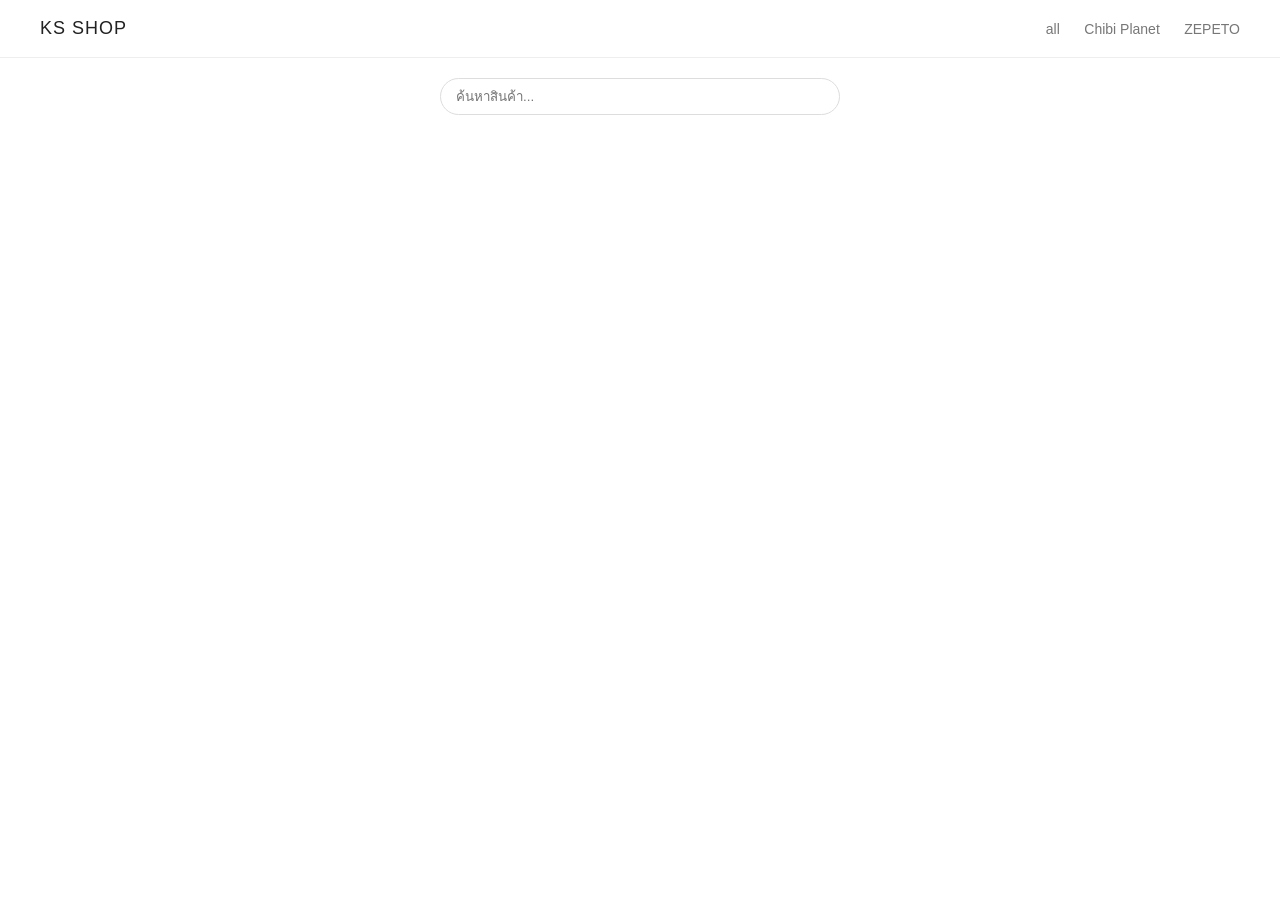
<file: เอาจริง/index.html>
<!DOCTYPE html>
<html lang="th">
<head>
<meta charset="UTF-8">
<meta name="viewport" content="width=device-width, initial-scale=1.0">
<title>KS SHOP</title>
<link rel="stylesheet" href="css/base.css">
<link rel="stylesheet" href="css/main.css">
</head>

<body>

<header>
  <h2>KS SHOP</h2>
  <nav>
    <a onclick="setFilter('all')">all</a>
    <a onclick="setFilter('chibi')">Chibi Planet</a>
    <a onclick="setFilter('zepeto')">ZEPETO</a>
  </nav>
</header>

<div class="search-box">
  <input 
    type="text" 
    id="search" 
    placeholder="ค้นหาสินค้า..."
    oninput="handleSearch(this.value)"
    onfocus="showSuggestions()"
  >
  <div id="suggestions" class="suggestions"></div>
</div>
 <div class="container">
 <div class="grid" id="product-list"></div>
</div>

<script src="js/main.js"></script>
<script>
renderProducts(false);
</script>

</body>
</html>
</file>
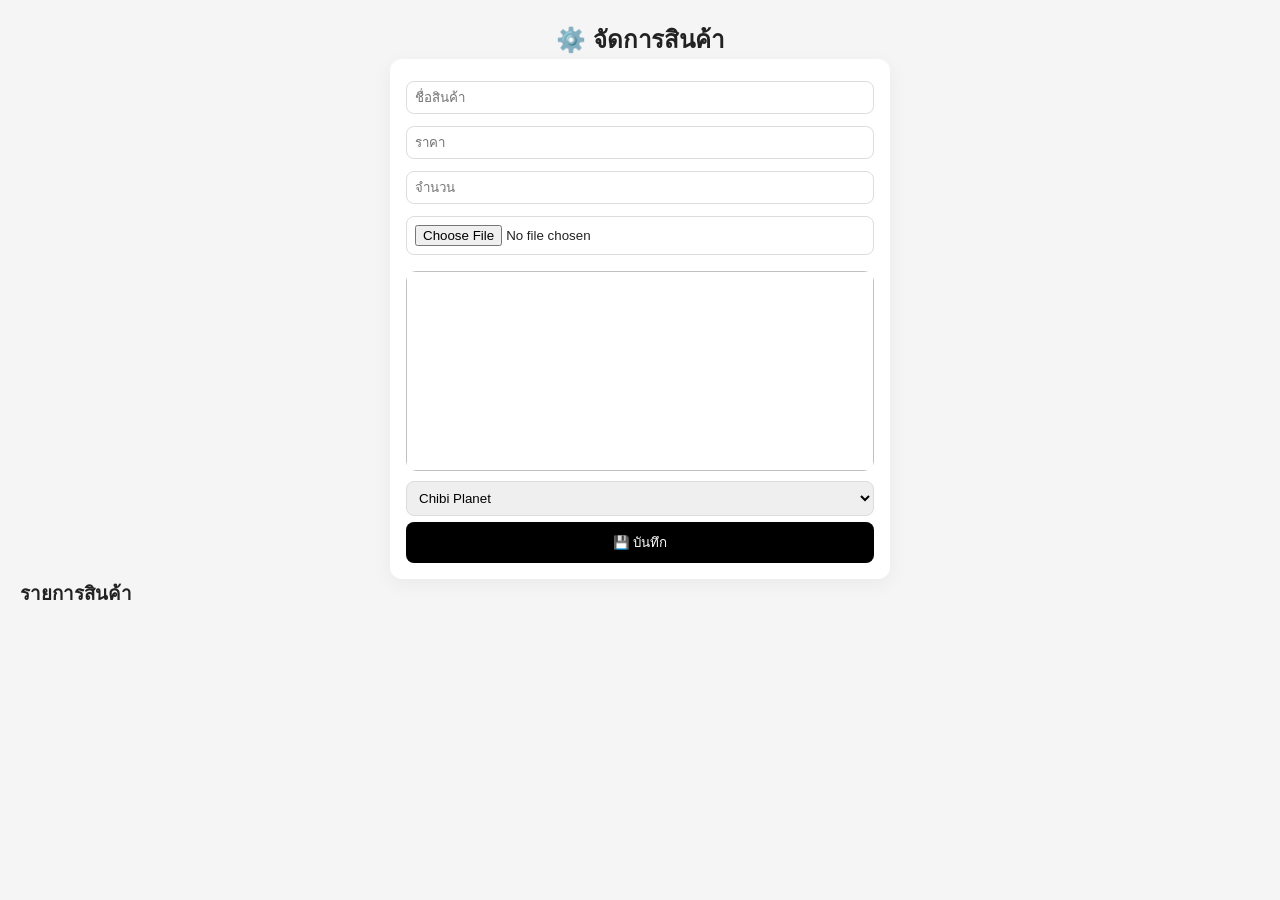
<file: เอาจริง/admin.html>
<!DOCTYPE html>
<html lang="th">
<head>
<meta charset="UTF-8">
<title>ADMIN - KS SHOP</title>
<link rel="stylesheet" href="css/base.css">
<link rel="stylesheet" href="css/admin.css">
</head>

<body>

<h2>⚙️ จัดการสินค้า</h2>

<div class="form">
  <input id="name" placeholder="ชื่อสินค้า">
  <input id="price" placeholder="ราคา">
  <input id="stock" placeholder="จำนวน">

  <!-- upload -->
  <input type="file" id="imageFile">

  <img id="preview" class="preview">

  <select id="category">
    <option value="chibi">Chibi Planet</option>
    <option value="zepeto">ZEPETO</option>
  </select>

  <button id="saveBtn">💾 บันทึก</button>
</div>

<h3>รายการสินค้า</h3>
<div class="list" id="list"></div>

<script src="js/admin.js"></script>
<script>
  initAdmin();
</script>

</body>
</html>
</file>
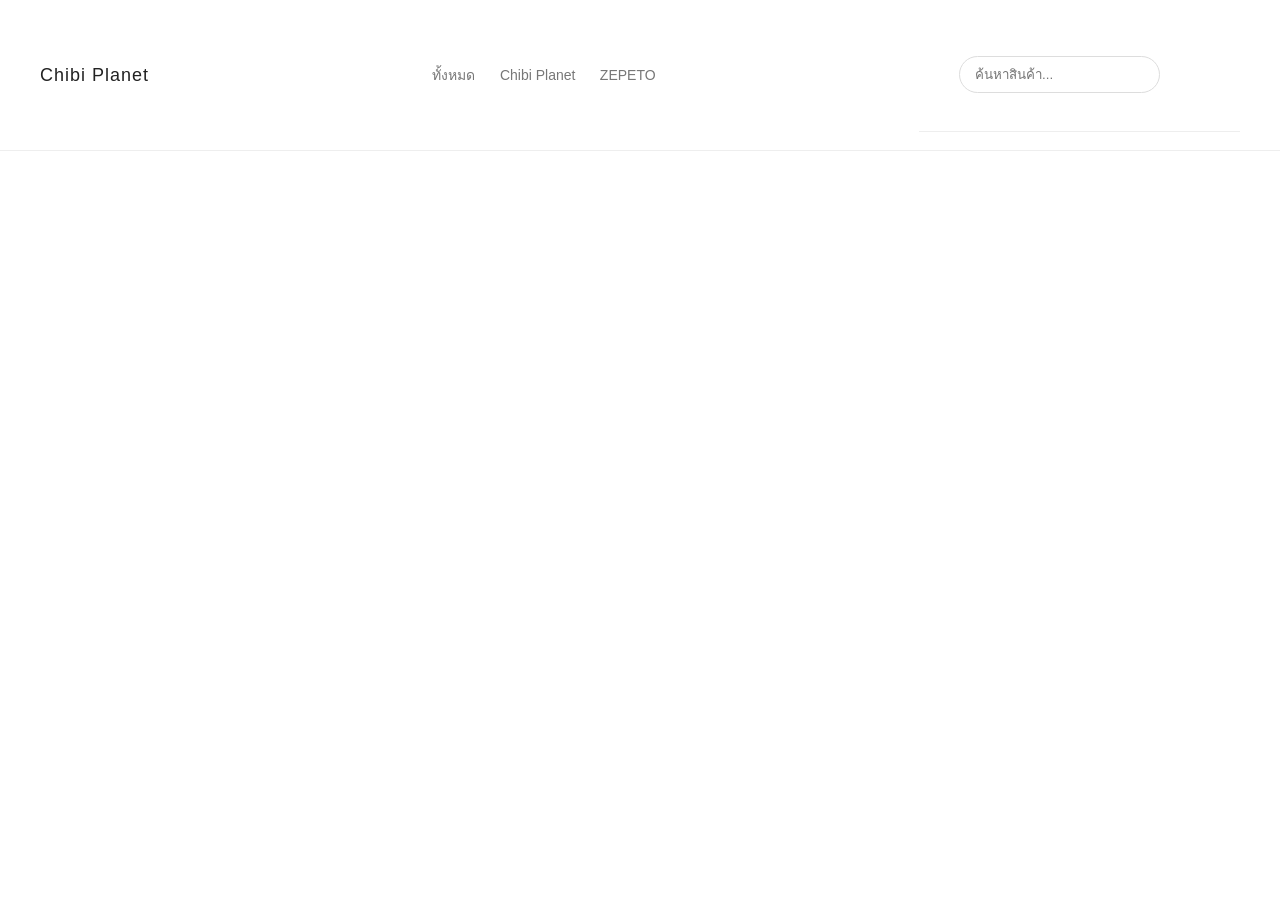
<file: เอาจริง/chibi.html>
<!DOCTYPE html>
<html lang="th">
<head>
<meta charset="UTF-8">
<title>Chibi Planet</title>
<link rel="stylesheet" href="css/base.css">
<link rel="stylesheet" href="css/main.css">
</head>

<body>

<header>
  <h2>Chibi Planet</h2>
  <nav>
    <a href="index.html">ทั้งหมด</a>
    <a href="chibi.html">Chibi Planet</a>
    <a href="zepeto.html">ZEPETO</a>
  </nav>
<header> 

<div class="search-box">
  <input 
    type="text" 
    id="search" 
    placeholder="ค้นหาสินค้า..."
    oninput="handleSearch(this.value)"
    onfocus="showSuggestions()"
  >
  <div id="suggestions" class="suggestions"></div>
</div>
<div class="container">

<script src="js/main.js"></script>
<script>
renderProducts(false);
</script>

</body>
</html>
</file>
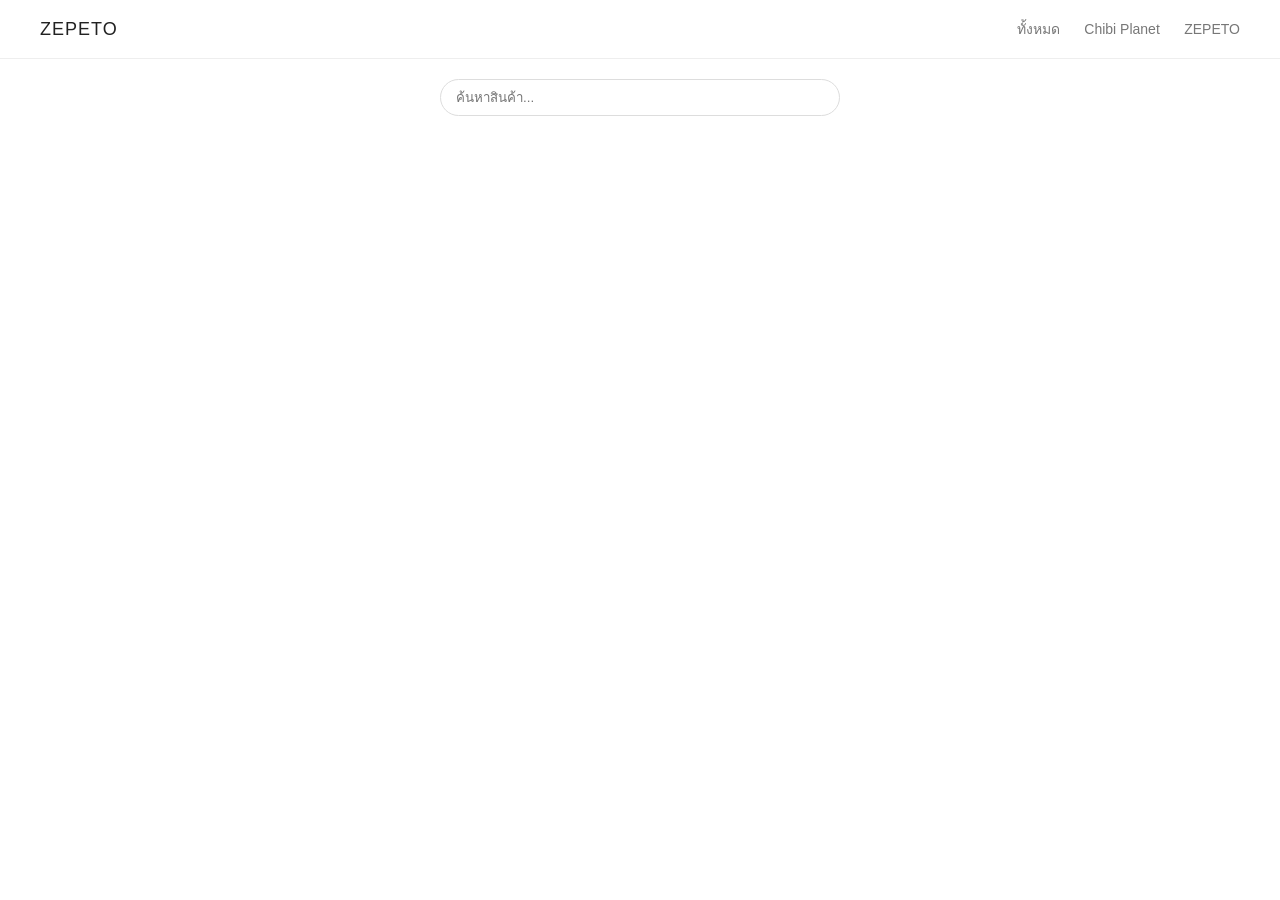
<file: เอาจริง/zepeto.html>
<!DOCTYPE html>
<html lang="th">
<head>
<meta charset="UTF-8">
<title>ZEPETO</title>
<link rel="stylesheet" href="css/base.css">
<link rel="stylesheet" href="css/main.css">
</head>

<body>

<header>
  <h2>ZEPETO</h2>
  <nav>
    <a href="index.html">ทั้งหมด</a>
    <a href="chibi.html">Chibi Planet</a>
    <a href="zepeto.html">ZEPETO</a>
  </nav>
</header>

<div class="search-box">
  <input 
    type="text" 
    id="search" 
    placeholder="ค้นหาสินค้า..."
    oninput="handleSearch(this.value)"
    onfocus="showSuggestions()"
  >
  <div id="suggestions" class="suggestions"></div>
</div>
<div class="container">

<script src="js/main.js"></script>
<script>
renderProducts(false);
</script>

</body>
</html>
</file>
<file: เอาจริง/css/base.css>
/* RESET */
*{
  margin:0;
  padding:0;
  box-sizing:border-box;
  font-family: "Helvetica Neue", Arial, sans-serif;
}
/* BODY */
body{
  background:#ffffff;
  color:#222;
}
/* HEADER */
header{
  display:flex;
  justify-content:space-between;
  align-items:center;
  padding:18px 40px;
  border-bottom:1px solid #eee;
  background:white;
}
header h2{
  font-weight:500;
  font-size:18px;
  letter-spacing:1px;
}
nav a{
  margin-left:20px;
  text-decoration:none;
  color:#777;
  font-size:14px;
}
nav a:hover{
  color:#000;
}
/* LAYOUT */
.container{
  max-width:1000px;
  margin:auto;
  padding:30px 20px;
}
</file>
<file: เอาจริง/css/main.css>
/* =======================
   หน้าหลัก 
======================= */
/* GRID */
.grid{
  display:grid;
  grid-template-columns:repeat(auto-fill,minmax(130px,1fr)); /* 👈 เล็กลง */
  gap:14px;
}
/* CARD */
.product-card{
  background:white;
  border-radius:14px;
  overflow:hidden;
  box-shadow:0 3px 10px rgba(0,0,0,0.05);
  transition:0.2s;
  display:flex;
  flex-direction:column;
  height:100%;
  cursor:pointer;
}
.product-card:hover{
  transform:translateY(-4px);
  box-shadow:0 8px 18px rgba(0,0,0,0.08);
  transform:scale(1.05);
}
/* IMAGE */
.product-card img{
  width:100%;
  height:140px;       /* 👈 ปรับขนาดรูป */
  object-fit:cover;   /* 👈 ไม่ยืด */
}
/* TEXT */
.card-body{
  padding:8px;
  text-align:center;     /* 👈 จัดกลางทั้ง block */
  display:flex;
  flex-direction:column;
  flex:1;
}
.product-card h3{
  font-size:13px;
  font-weight:400;
  margin-bottom:4px;
  color:#222;
}
.product-card .price{
  font-size:12px;
  align-items:center;   /* 👈 จัดกลางแนวนอน */
  text-align:center;    /* 👈 ตัวอักษรอยู่กลาง */
  color:#888;
}

/* =======================
   SEARCH 
======================= */
.search-box{
  position:relative;
  max-width:400px;
  margin:20px auto;
}

.search-box input{
  width:100%;
  padding:10px 15px;
  border-radius:999px;
  border:1px solid #ddd;
}

.suggestions{
  position:absolute;
  top:45px;
  width:100%;
  background:white;
  border-radius:12px;
  box-shadow:0 10px 25px rgba(0,0,0,0.08);
  display:none;
  max-height:200px;
  overflow-y:auto;
}

.suggestion-item{
  padding:10px;
  cursor:pointer;
}

.suggestion-item:hover{
  background:#f5f5f5;
}
</file>
<file: เอาจริง/css/admin.css>
/* =======================
    Admin UI 
======================= */
/* BASE */
body{
  font-family:-apple-system;
  background:#f5f5f5;
  margin:0;
  padding:20px;
}

/* TITLE */
h2{
  text-align:center;
}

/* FORM */
.form{
  max-width:500px;
  margin:auto;
  background:#fff;
  padding:16px;
  border-radius:12px;
  box-shadow:0 5px 20px rgba(0,0,0,0.05);
}

.form input,
.form select{
  width:100%;
  padding:8px;
  margin:6px 0;
  border:1px solid #ddd;
  border-radius:8px;
}

.form button{
  width:100%;
  padding:10px;
  background:#000;
  color:#fff;
  border:none;
  border-radius:8px;
  cursor:pointer;
}

.form button:hover{
  opacity:0.8;
}

/* PREVIEW */
.preview{
  width:100%;
  height:200px;
  object-fit:cover;
  border-radius:10px;
  margin-top:10px;
}

/* LIST */
.list{
  margin-top:30px;
  display:grid;
  grid-template-columns:repeat(auto-fill,minmax(200px,1fr));
  gap:15px;
}

/* CARD */
.card{
  background:#fff;
  border-radius:10px;
  padding:10px;
  box-shadow:0 3px 10px rgba(0,0,0,0.05);
}

.card img{
  width:100%;
  height:120px;
  object-fit:cover;
  border-radius:6px;
}

.card h4{
  margin:5px 0;
}

.card button{
  margin-top:5px;
  padding:6px;
  border:none;
  cursor:pointer;
  border-radius:6px;
}

.edit{
  background:#ffc107;
}

.delete{
  background:#dc3545;
  color:#fff;
}
</file>
